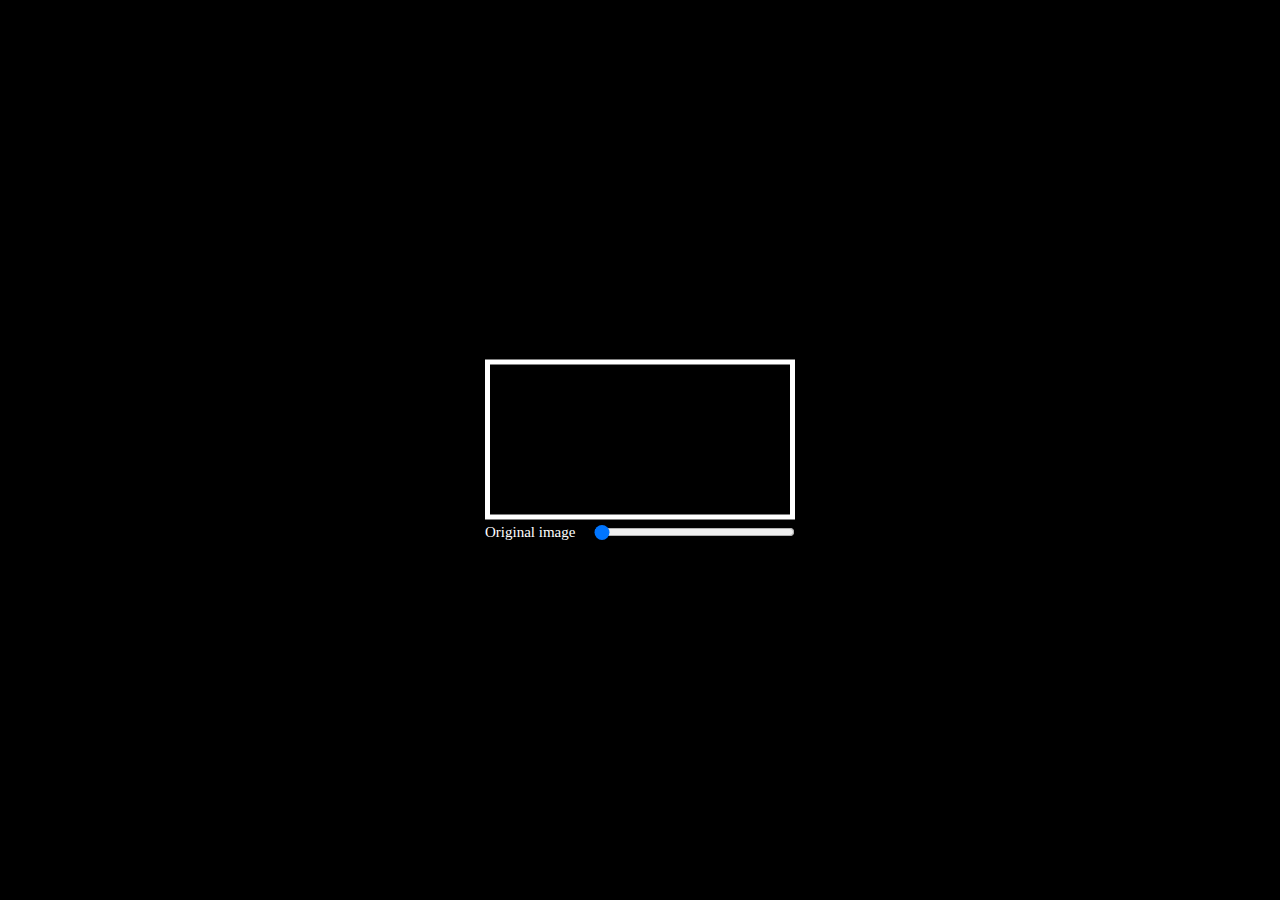
<file: AsciiImageDistortion/index.html>
<!DOCTYPE html>
<html lang="en">

<head>
    <meta charset="UTF-8">
    <meta http-equiv="X-UA-Compatible" content="IE=edge">
    <meta name="viewport" content="width=device-width, initial-scale=1.0">
    <title>Pixel Animation</title>
    <link rel="stylesheet" href="style.css">
</head>

<body>
    <div class="container">
        <canvas id="canvas1"></canvas>
        <div class="controls">
            <label for="resolution" id="resolution-label">Original image</label>
            <input type="range" name="resolution" id="resolution" min="1" max="20" value="1">
        </div>
    </div>
    <script src="script.js"></script>
</body>

</html>
</file>
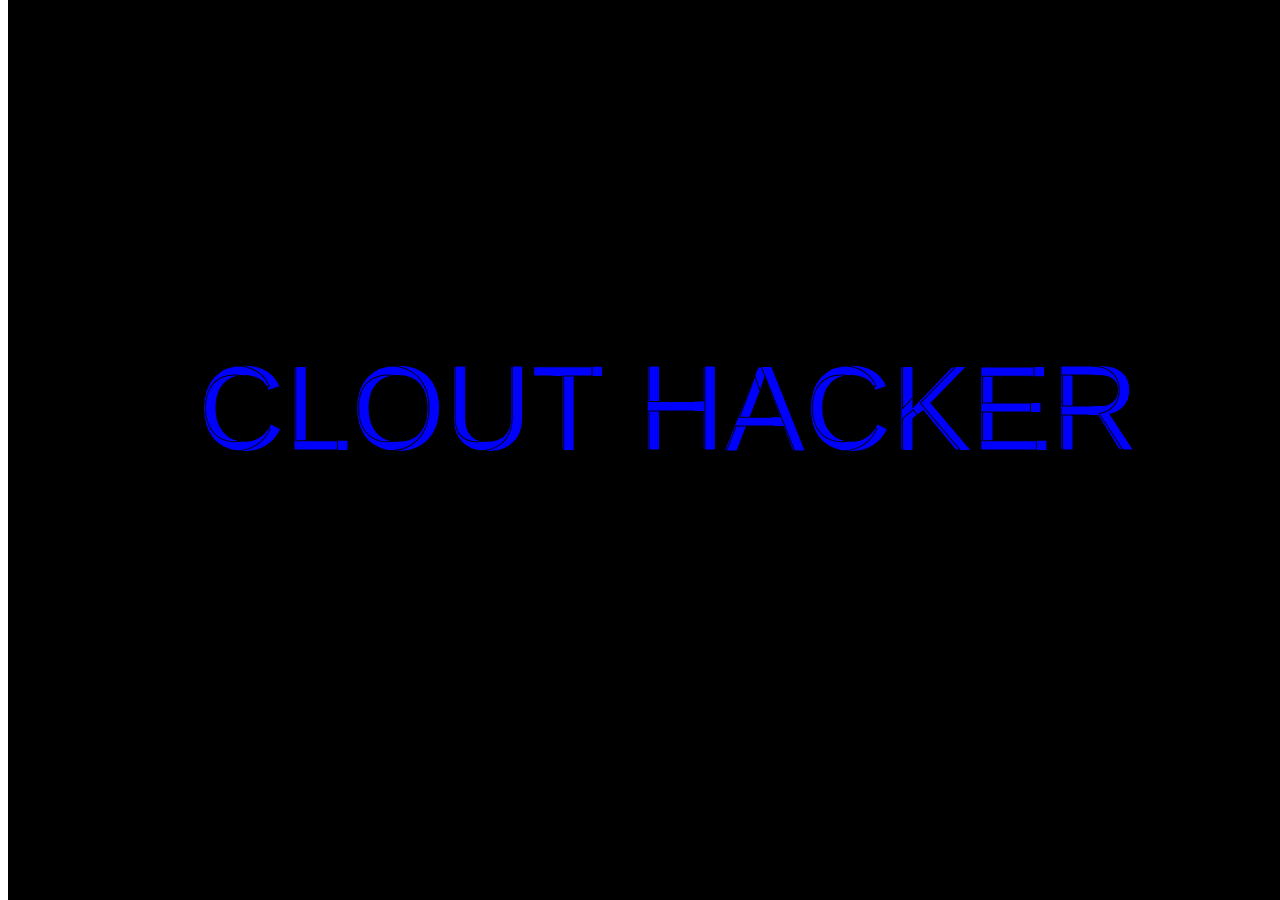
<file: connectedParticles/index.html>
<!DOCTYPE html>
<html lang="en">
<head>
    <meta charset="UTF-8">
    <meta http-equiv="X-UA-Compatible" content="IE=edge">
    <meta name="viewport" content="width=device-width, initial-scale=1.0">
    <title>Html canvas tutorial</title>
    <link rel="stylesheet" href="style.css">
</head>
<body>
    <canvas id="canvas1"></canvas>
    
    <script src="script.js"></script>
</body>
</html>
</file>
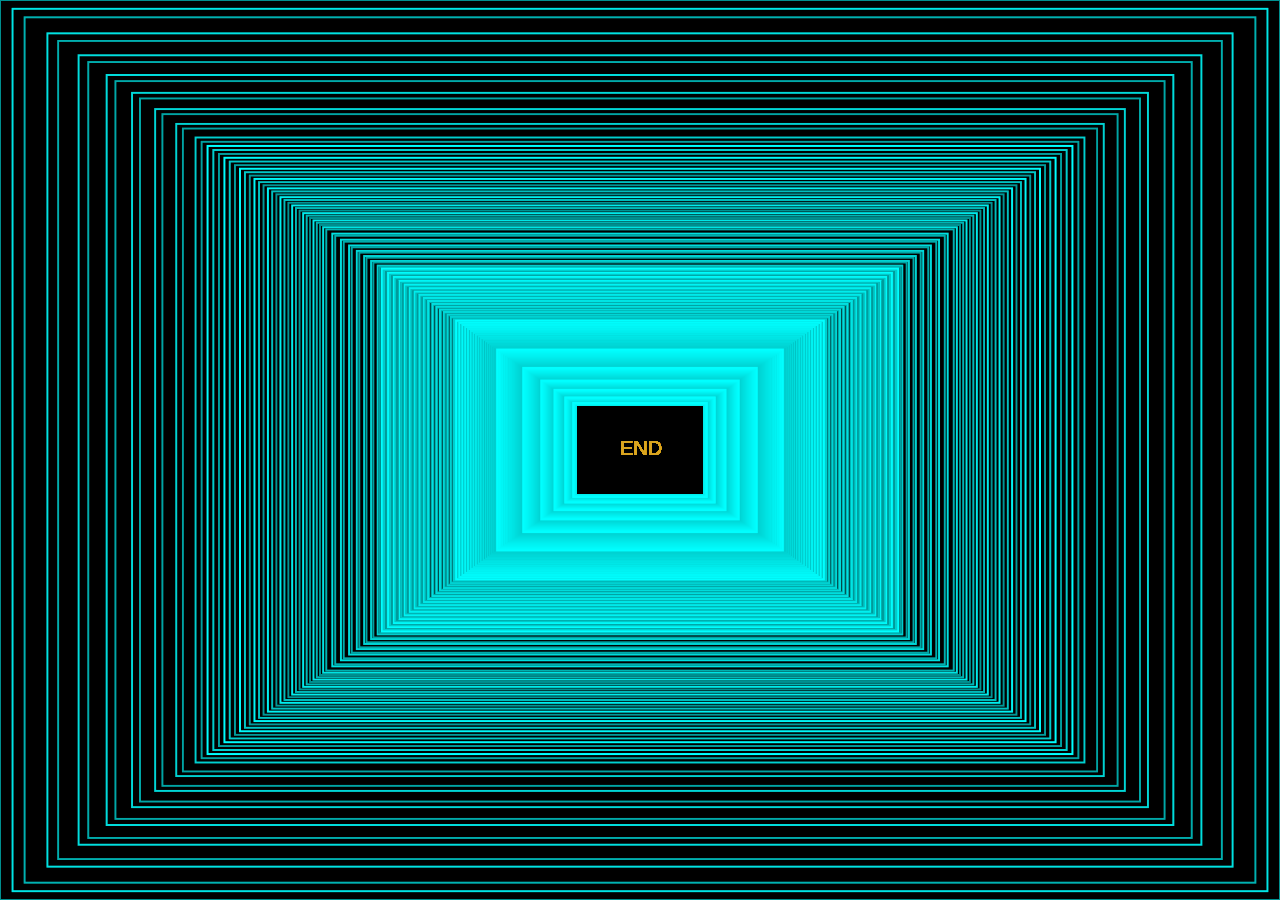
<file: endlessTunnel/index.html>
<!DOCTYPE html>
<html lang="en">
<head>
    <meta charset="UTF-8">
    <meta http-equiv="X-UA-Compatible" content="IE=edge">
    <meta name="viewport" content="width=device-width, initial-scale=1.0">
    <title>Endless tunnel</title>
    <link rel="stylesheet" href="style.css">
</head>
<body>
    <canvas id="canvas"></canvas>
    <script src="script.js"></script>
</body>
</html>
</file>
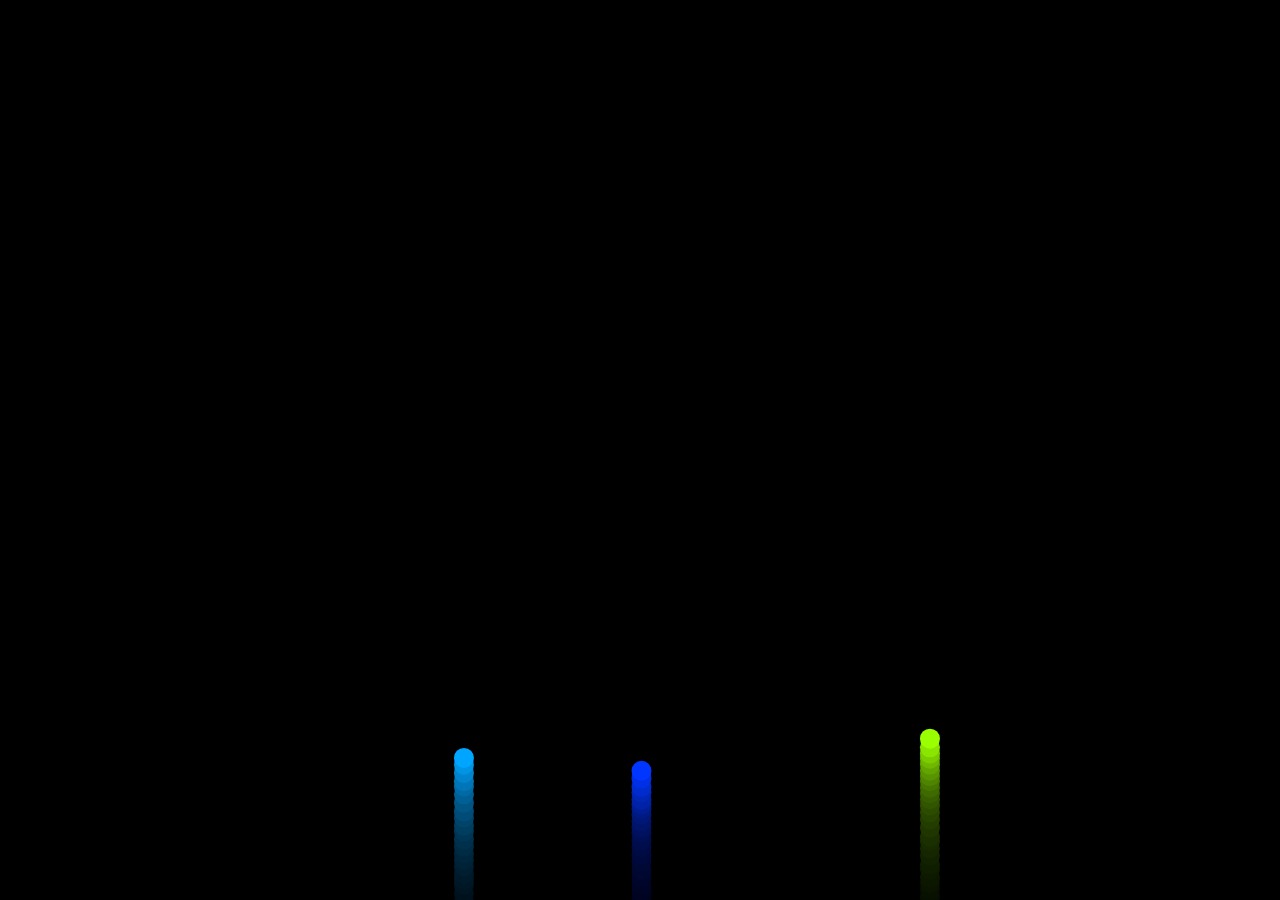
<file: fireworks/index.html>
<!DOCTYPE html>
<html lang="en">
<head>
    <meta charset="UTF-8">
    <meta http-equiv="X-UA-Compatible" content="IE=edge">
    <meta name="viewport" content="width=device-width, initial-scale=1.0">
    <title>Fire works</title>
    <link rel="stylesheet" href="style.css">
</head>
<body>
    <canvas id="canvas"></canvas>
    <script src="script.js"></script>
</body>
</html>
</file>
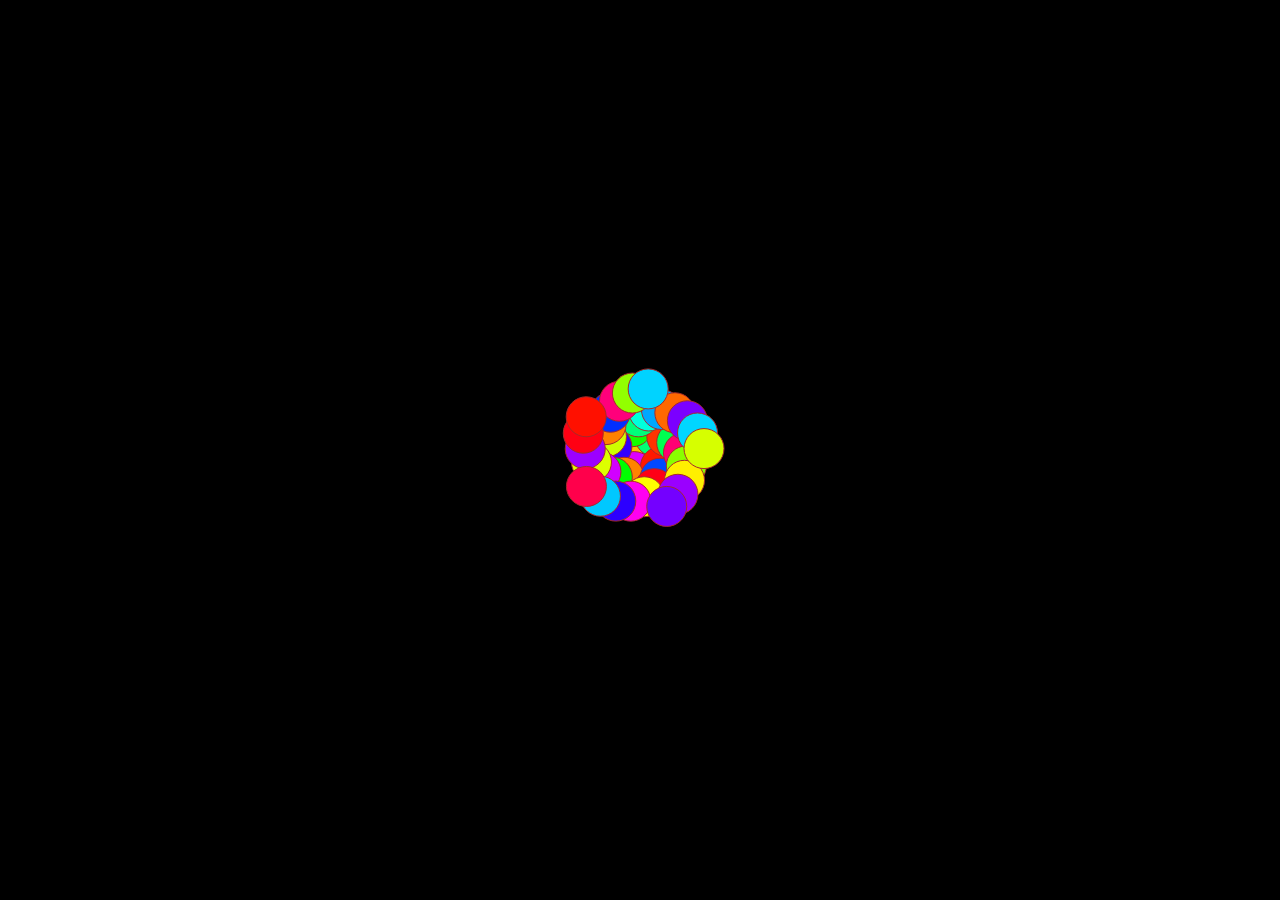
<file: flowerAnimation/index.html>
<!DOCTYPE html>
<html lang="en">
<head>
    <meta charset="UTF-8">
    <meta http-equiv="X-UA-Compatible" content="IE=edge">
    <meta name="viewport" content="width=device-width, initial-scale=1.0">
    <title>Flower Animation</title>
    <link rel="stylesheet" href="style.css">
</head>
<body>
    <canvas id="canvas"></canvas>
    <script src="script.js"></script>
</body>
</html>
</file>
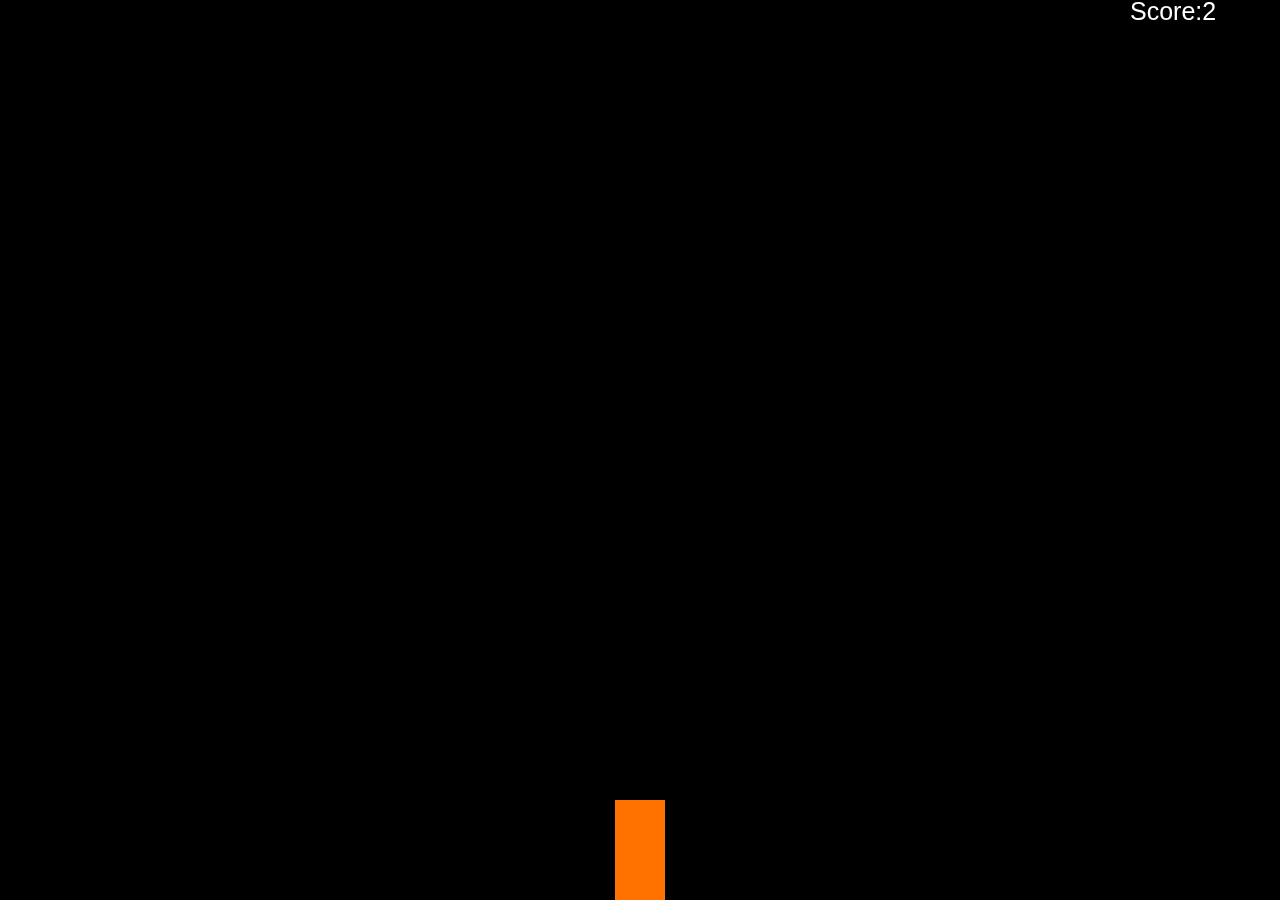
<file: game/index.html>
<!DOCTYPE html>
<html lang="en">
<head>
    <meta charset="UTF-8">
    <meta http-equiv="X-UA-Compatible" content="IE=edge">
    <meta name="viewport" content="width=device-width, initial-scale=1.0">
    <title>World</title>
    <link rel="stylesheet" href="style.css">
</head>
<body>
    <canvas id="canvas"></canvas>
    <script src="script.js"></script>
</body>
</html>
</file>
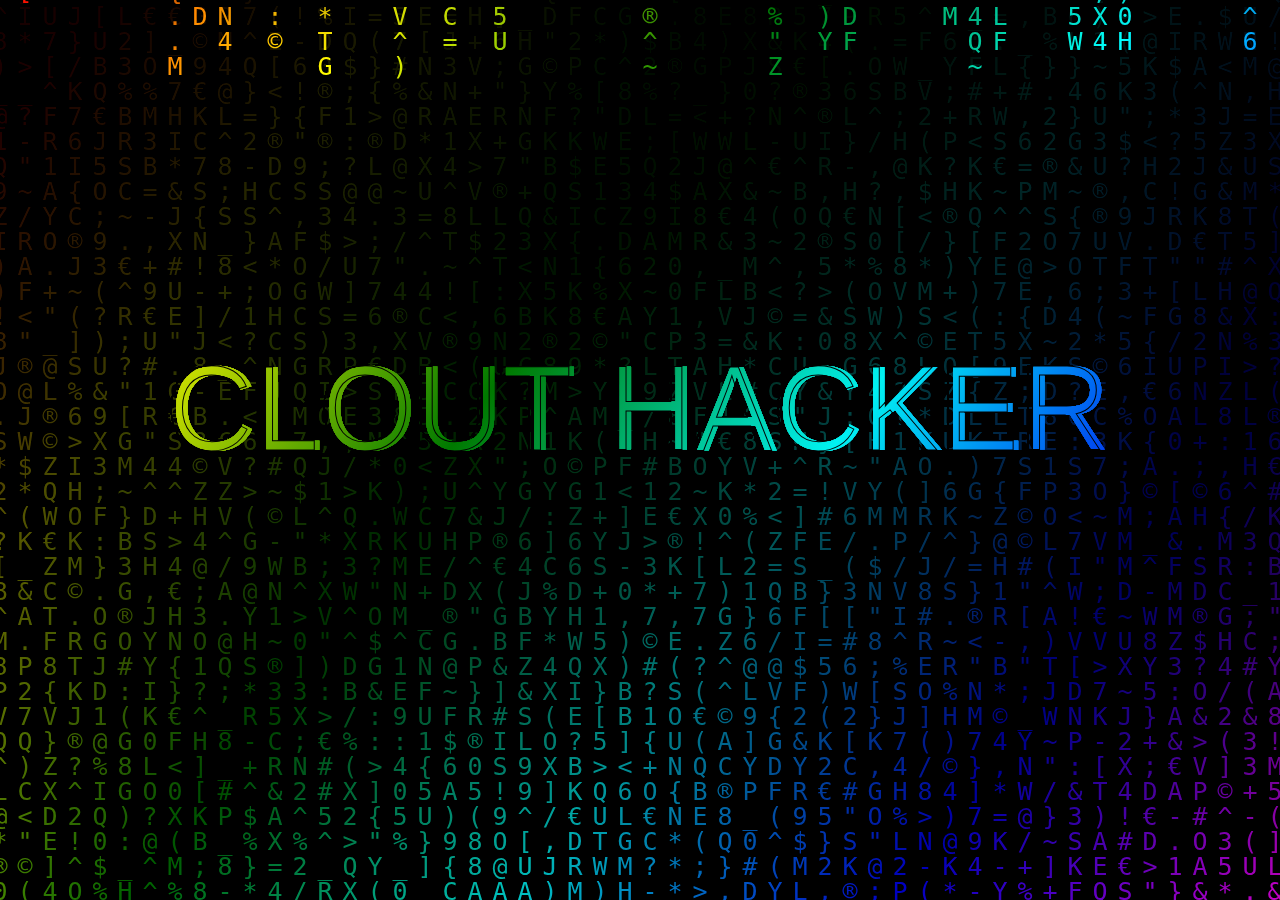
<file: matrixRain/index.html>
<!DOCTYPE html>
<html lang="en">

<head>
    <meta charset="UTF-8">
    <meta http-equiv="X-UA-Compatible" content="IE=edge">
    <meta name="viewport" content="width=device-width, initial-scale=1.0">
    <title>Code rain</title>
    <link rel="stylesheet" href="style.css">
</head>

<body>
    <canvas id="canvas1"></canvas>
    
    <script src="script.js"></script>
</body>

</html>
</file>
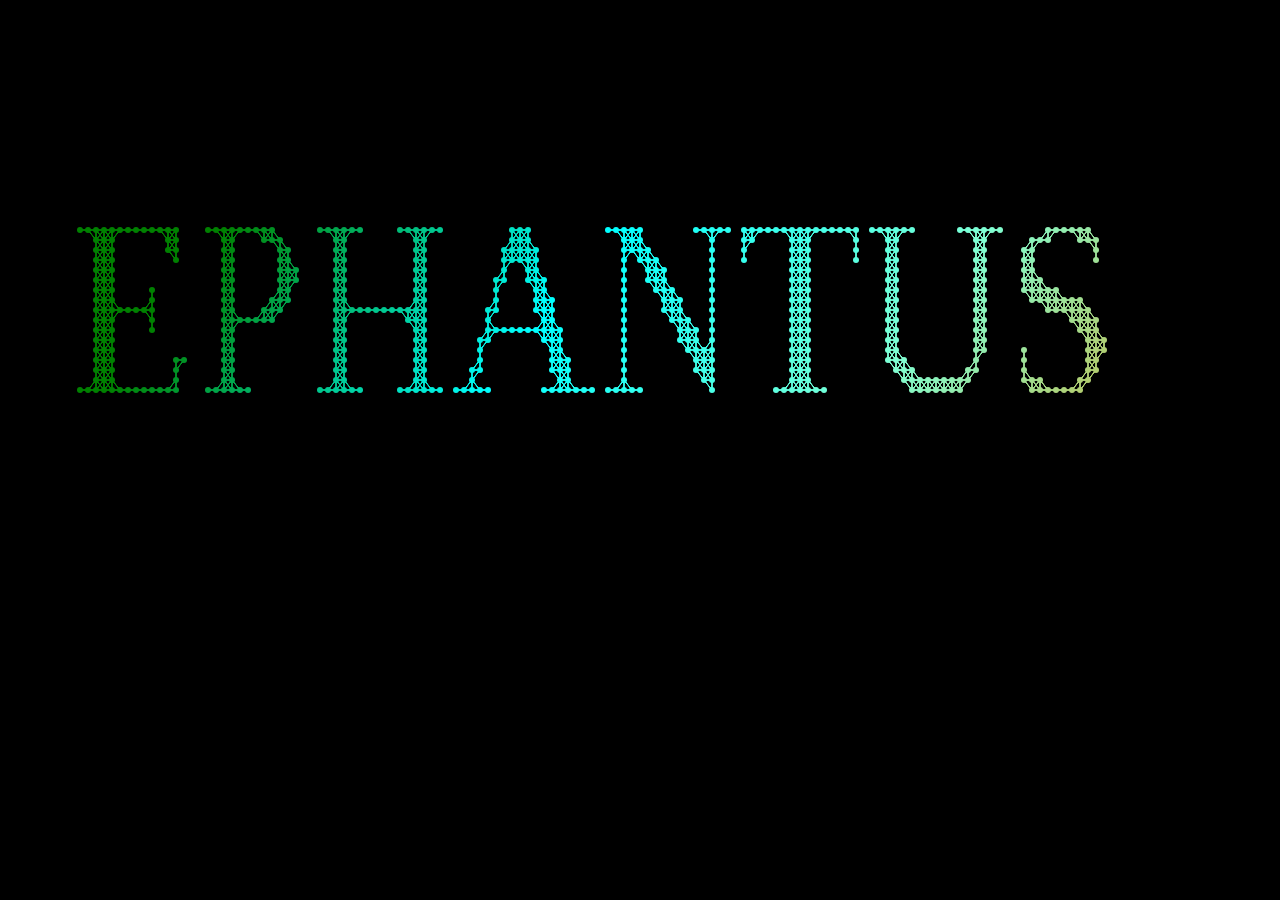
<file: textAnimation/index.html>
<!DOCTYPE html>
<html lang="en">

<head>
    <meta charset="UTF-8">
    <meta http-equiv="X-UA-Compatible" content="IE=edge">
    <meta name="viewport" content="width=device-width, initial-scale=1.0">
    <title>Particle Text</title>
    <link rel="stylesheet" href="style.css">
</head>

<body>
    <canvas id="canvas1"></canvas>

    <script src="script.js"></script>
</body>

</html>
</file>
<file: AsciiImageDistortion/style.css>
*{
    margin: 0;
    padding: 0;
    box-sizing: border-box;
}
body {
    background: black;
}
.container {
    position: absolute;
    top: 50%;
    left: 50%;
    transform: translate(-50%,-50%);
}
canvas {
    border: 5px solid white;
}
.controls {
    display: flex;
}
.controls > input {
    width: 65%;
}
.controls > label {
    width: 35%;
    color: white;
    font-size: 15px;
}
</file>
<file: connectedParticles/style.css>
#canvas1 {
    position: absolute;
    background:black;
    width: 100%;
    height: 100%;
    top: 0;
    bottom: 0;
}
</file>
<file: endlessTunnel/style.css>
*{
    padding: 0;
    margin: 0;
    box-sizing: border-box;
}
body {
    overflow: hidden;
}
#canvas {
    position: absolute;
    left: 0;
    right: 0;
    background: #000;
}
</file>
<file: fireworks/style.css>
* {
    margin: 0;
    padding: 0;
    box-sizing: border-box;
}
body {
    width: 100vw;
    height: 100vh;
    overflow: hidden;
}
canvas {
    background: #000;
    position: absolute;
    top: 0;
    left: 0;
}
</file>
<file: flowerAnimation/style.css>
*{
    padding: 0;
    margin: 0;
    box-sizing: border-box;
}
body {
    overflow: hidden;
}
canvas {
    background: #000;
    position: absolute;
    top: 0;
    left: 0;
}
</file>
<file: game/style.css>
*{
    padding: 0;
    margin: 0;
    box-sizing: border-box;
}
body {
    overflow:hidden;
}
canvas#canvas {
    position: absolute;
    top: 0;
    left: 0;
    background: #000;
}
</file>
<file: matrixRain/style.css>
* {
 padding: 0;
 margin: 0;
 box-sizing: border-box;   
}
body {
    overflow: hidden;
    background: black;
}
#canvas1 {
    position: absolute;
    /* background:transparent; */
    top: 0;
    left: 0;
}
</file>
<file: textAnimation/style.css>
* {
    margin: 0;
    padding: 0;
    box-sizing: border-box;
}
body {
    overflow: hidden;
    background: black;
}
canvas {
    position: absolute;
    top: 0;
    left: 0;
}
</file>
